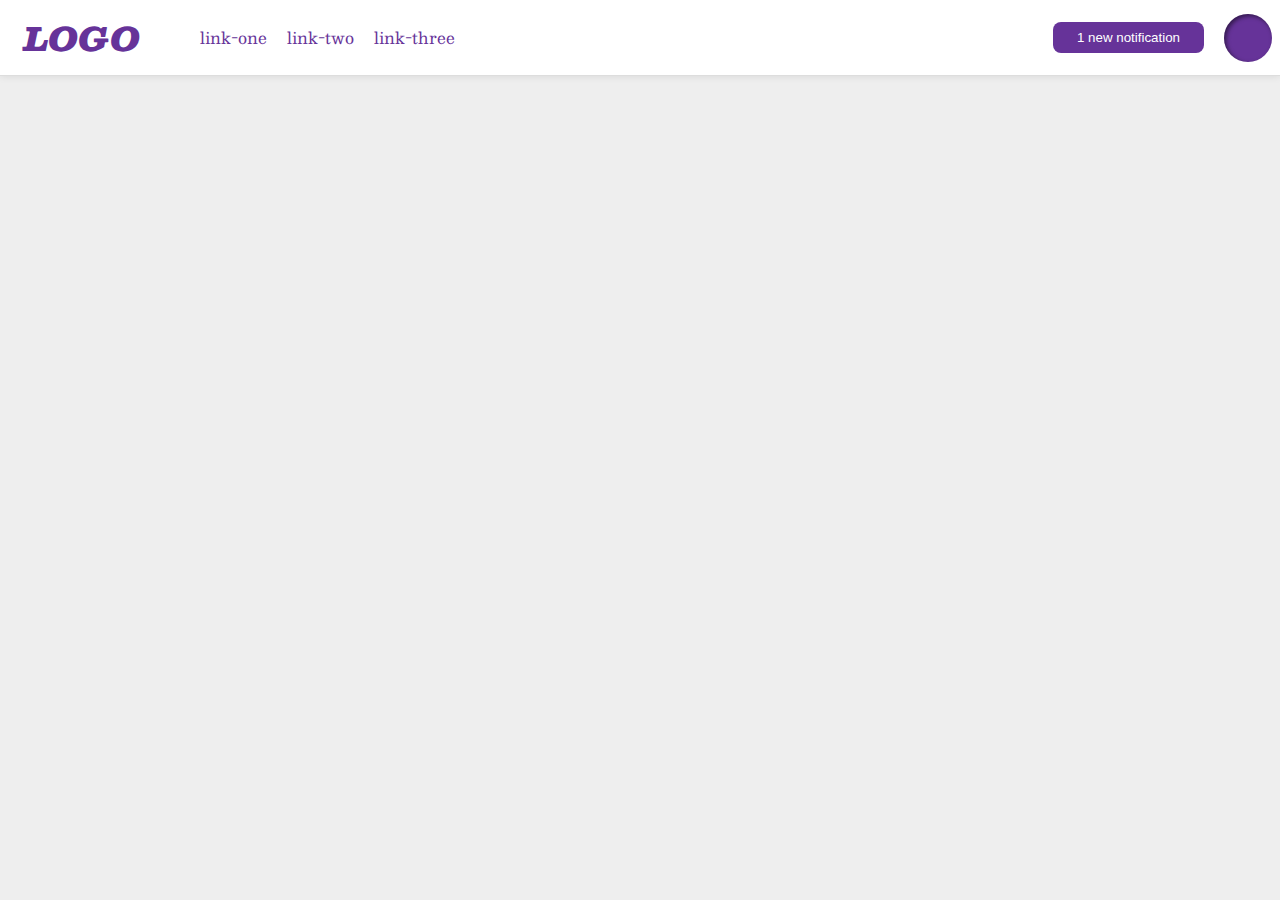
<file: flex/03-flex-header-2/index.html>
<!DOCTYPE html>
<html lang="en">
  <head>
    <meta charset="UTF-8">
    <meta http-equiv="X-UA-Compatible" content="IE=edge">
    <meta name="viewport" content="width=device-width, initial-scale=1.0">
    <title>Flex Header 2</title>
    <link rel="stylesheet" href="style.css">
  </head>
  <body>
    <div class="header">
    <div class="left-items">
      <div class="logo">
        LOGO
      </div>
      <ul class="links">
        <li><a href="https://google.com">link-one</a></li>
        <li><a href="https://google.com">link-two</a></li>
        <li><a href="https://google.com">link-three</a></li>
      </ul>
    </div>
    <div class="right-items">
      <button class="notifications">
        1 new notification
      </button>
      <div class="profile-image"></div>
      </div>
    </div>
  </body>
</html>
</file>
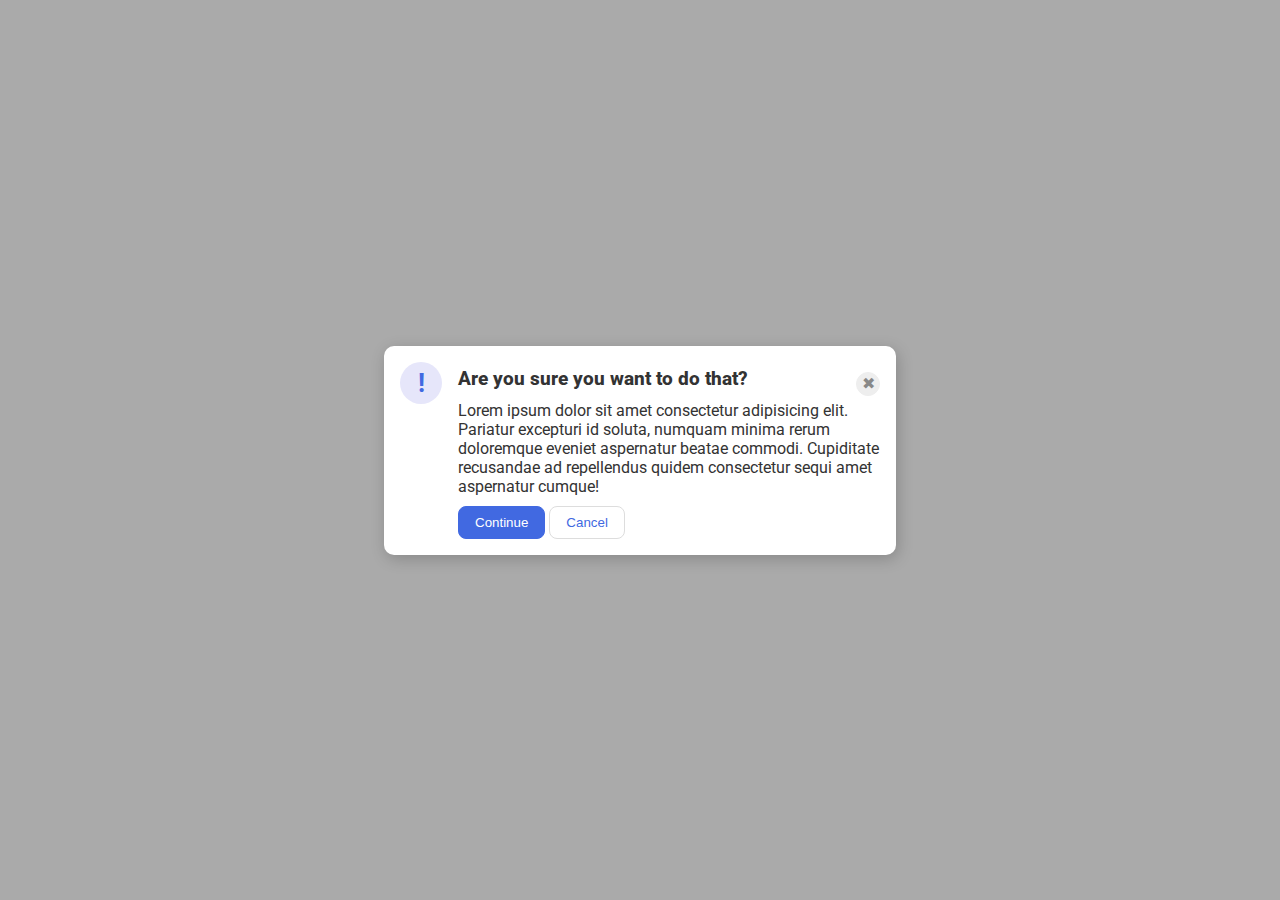
<file: flex/05-flex-modal/index.html>
<!DOCTYPE html>
<html lang="en">
  <head>
    <meta charset="UTF-8">
    <meta http-equiv="X-UA-Compatible" content="IE=edge">
    <meta name="viewport" content="width=device-width, initial-scale=1.0">
    <link rel="stylesheet" href="style.css">
    <title>Modal</title>
  </head>
  <body>
    <div class="modal">

      <div class="icon">!</div>

      <div class="main-zone">
        <div class="header">Are you sure you want to do that?
          <button class="close-button">✖</button>
        </div>

        <div class="text">Lorem ipsum dolor sit amet consectetur adipisicing elit. Pariatur excepturi id soluta, numquam minima rerum doloremque eveniet aspernatur beatae commodi. Cupiditate recusandae ad repellendus quidem consectetur sequi amet aspernatur cumque!</div>
        <button class="continue">Continue</button>
        <button class="cancel">Cancel</button>
     </div>


    </div>
  </body>
</html>
</file>
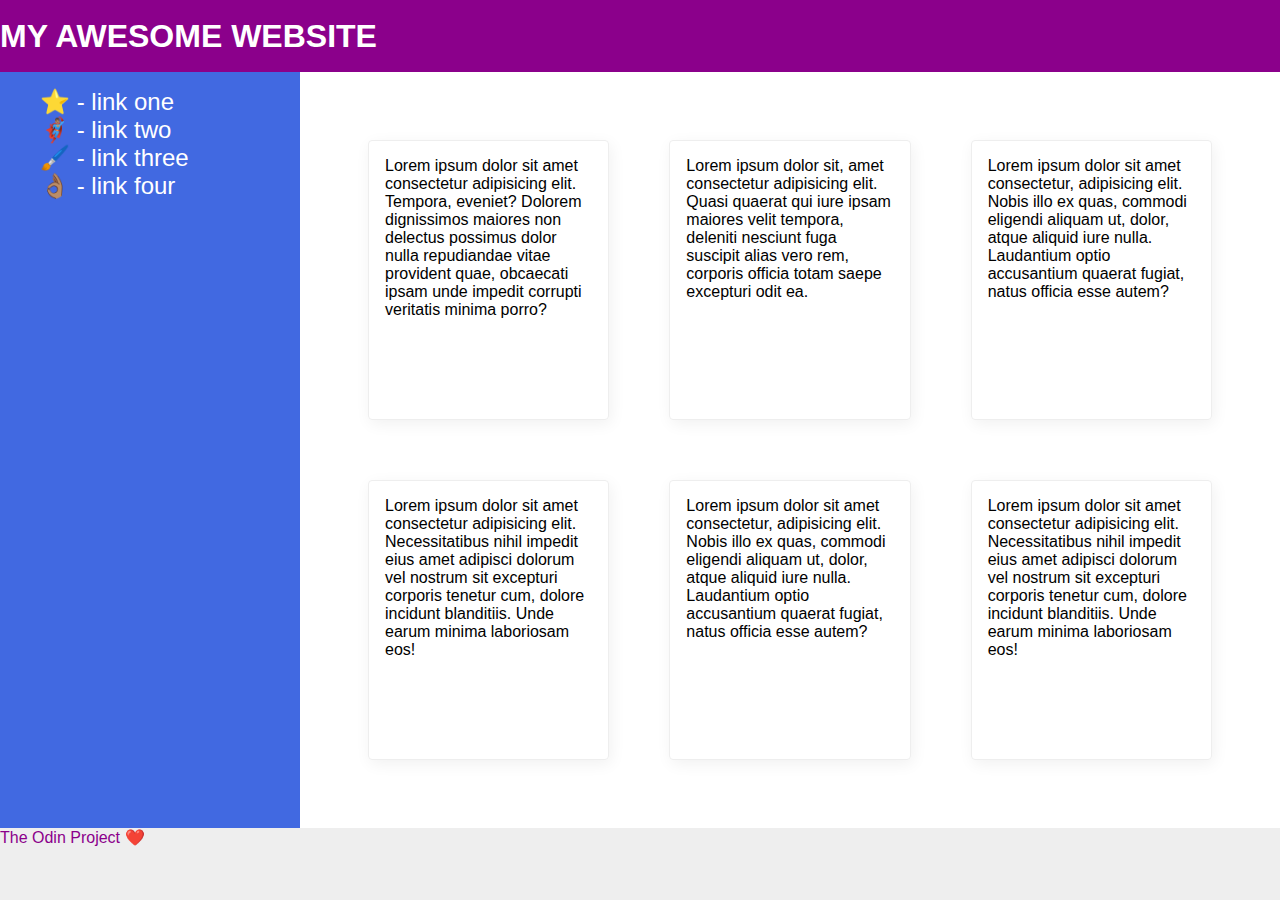
<file: flex/07-flex-layout-2/index.html>
<!DOCTYPE html>
<html lang="en">
  <head>
    <meta charset="UTF-8">
    <meta http-equiv="X-UA-Compatible" content="IE=edge">
    <meta name="viewport" content="width=device-width, initial-scale=1.0">
    <title>The Holy Grail</title>
    <link rel="stylesheet" href="style.css">
  </head>
  <body>
    <div class="header">
      MY AWESOME WEBSITE
    </div>


    <div class="main-content">
    <div class="sidebar">
      <ul>
        <li><a href="#">⭐ - link one</a></li>
        <li><a href="#">🦸🏽‍♂️ - link two</a></li>
        <li><a href="#">🖌️ - link three</a></li>
        <li><a href="#">👌🏽 - link four</a></li>
      </ul>
    </div>

    <div class="card-container">
    <div class="card">Lorem ipsum dolor sit amet consectetur adipisicing elit. Tempora, eveniet? Dolorem dignissimos maiores non delectus possimus dolor nulla repudiandae vitae provident quae, obcaecati ipsam unde impedit corrupti veritatis minima porro?</div>
    <div class="card">Lorem ipsum dolor sit, amet consectetur adipisicing elit. Quasi quaerat qui iure ipsam maiores velit tempora, deleniti nesciunt fuga suscipit alias vero rem, corporis officia totam saepe excepturi odit ea.</div>
    <div class="card">Lorem ipsum dolor sit amet consectetur, adipisicing elit. Nobis illo ex quas, commodi eligendi aliquam ut, dolor, atque aliquid iure nulla. Laudantium optio accusantium quaerat fugiat, natus officia esse autem?</div>
    <div class="card">Lorem ipsum dolor sit amet consectetur adipisicing elit. Necessitatibus nihil impedit eius amet adipisci dolorum vel nostrum sit excepturi corporis tenetur cum, dolore incidunt blanditiis. Unde earum minima laboriosam eos!</div>
    <div class="card">Lorem ipsum dolor sit amet consectetur, adipisicing elit. Nobis illo ex quas, commodi eligendi aliquam ut, dolor, atque aliquid iure nulla. Laudantium optio accusantium quaerat fugiat, natus officia esse autem?</div>
    <div class="card">Lorem ipsum dolor sit amet consectetur adipisicing elit. Necessitatibus nihil impedit eius amet adipisci dolorum vel nostrum sit excepturi corporis tenetur cum, dolore incidunt blanditiis. Unde earum minima laboriosam eos!</div>
    </div>
  </div>
    
    <div class="footer">
      The Odin Project ❤️
    </div>
  </body>
</html>
</file>
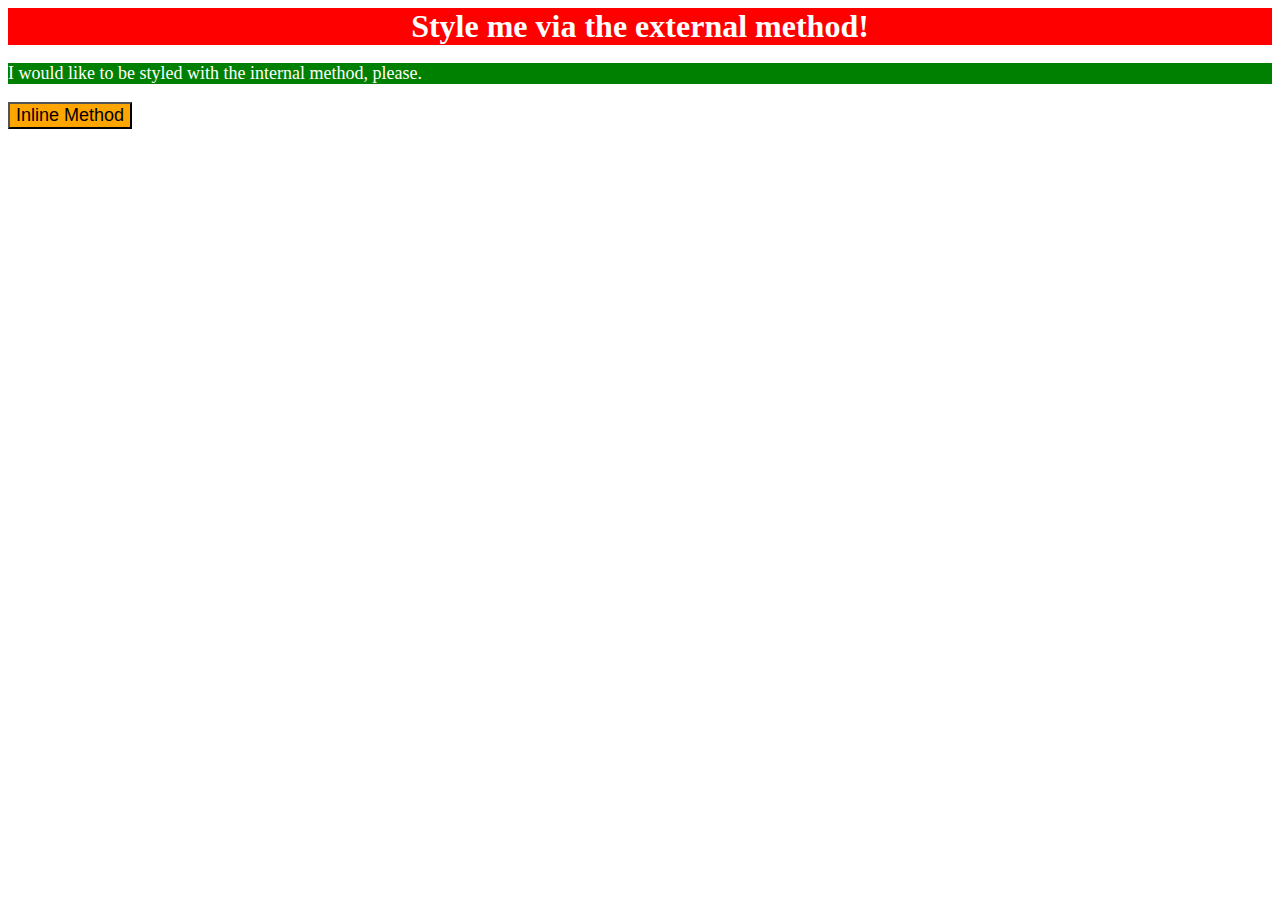
<file: foundations/01-css-methods/index.html>
<!DOCTYPE html>
<html lang="en">
  <head>
    <meta charset="UTF-8">
    <meta http-equiv="X-UA-Compatible" content="IE=edge">
    <meta name="viewport" content="width=device-width, initial-scale=1.0">
    <link rel="stylesheet" href="css/style.css">
    <title>Methods for Adding CSS</title>
  </head>
  <body>
    <div>Style me via the external method!</div>
    <p>I would like to be styled with the internal method, please.</p>
    <button style="background-color: orange; font-size: 18px;">Inline Method</button>
  </body>
</html>


<style>
  p {
    background-color: green;
    color: white;
    font-size: 18px;
  }
</style>
</file>
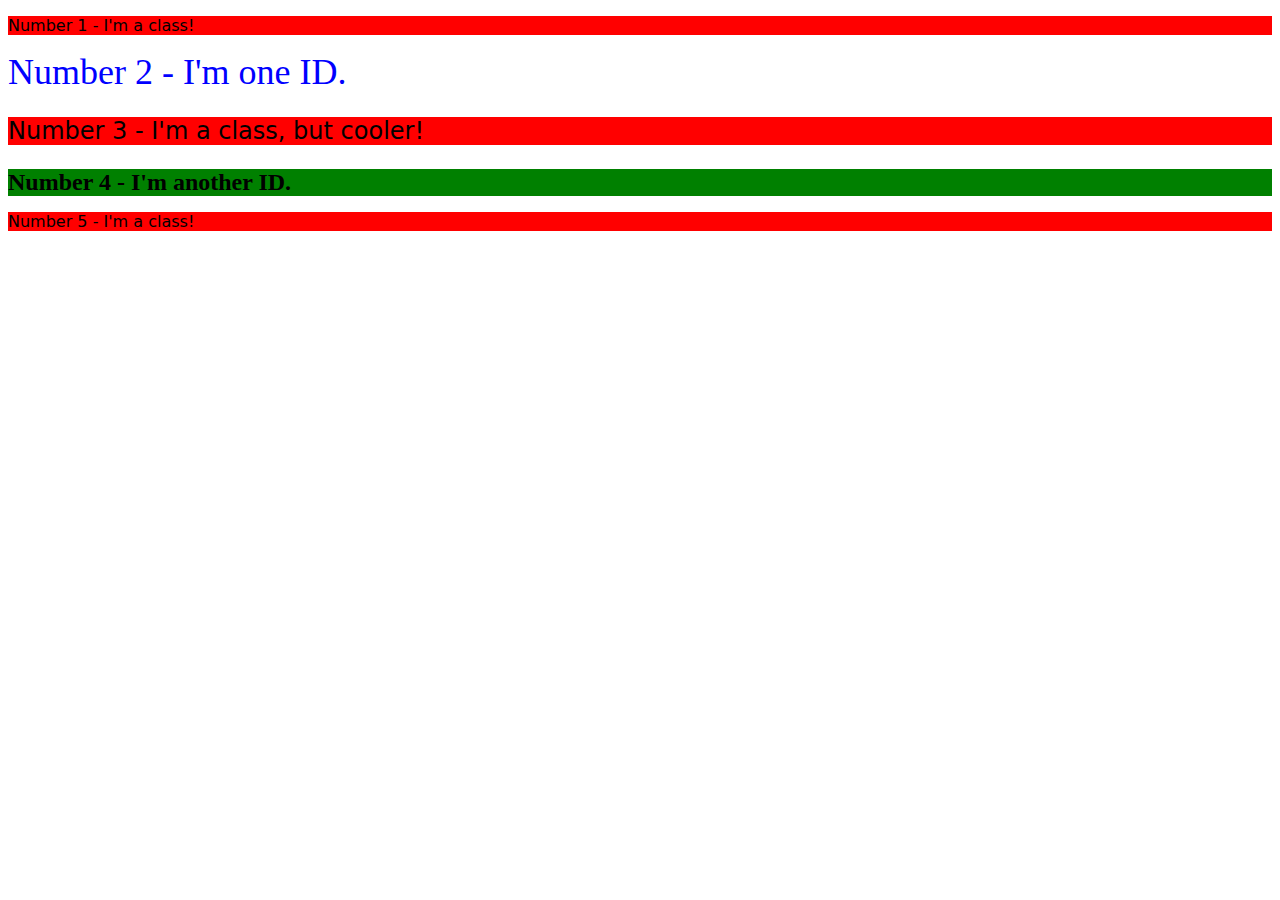
<file: foundations/02-class-id-selectors/index.html>
<!DOCTYPE html>
<html lang="en">
  <head>
    <meta charset="UTF-8">
    <meta http-equiv="X-UA-Compatible" content="IE=edge">
    <meta name="viewport" content="width=device-width, initial-scale=1.0">
    <title>Class and ID Selectors</title>
    <link rel="stylesheet" href="style.css">
  </head>
  <body>
    <p class="odd-numbers">Number 1 - I'm a class!</p>
    <div id="second">Number 2 - I'm one ID.</div>
    <p class="odd-numbers font-size">Number 3 - I'm a class, but cooler!</p>
    <div id="fourth" class="font-size">Number 4 - I'm another ID.</div>
    <p class="odd-numbers">Number 5 - I'm a class!</p>
  </body>
</html>
</file>
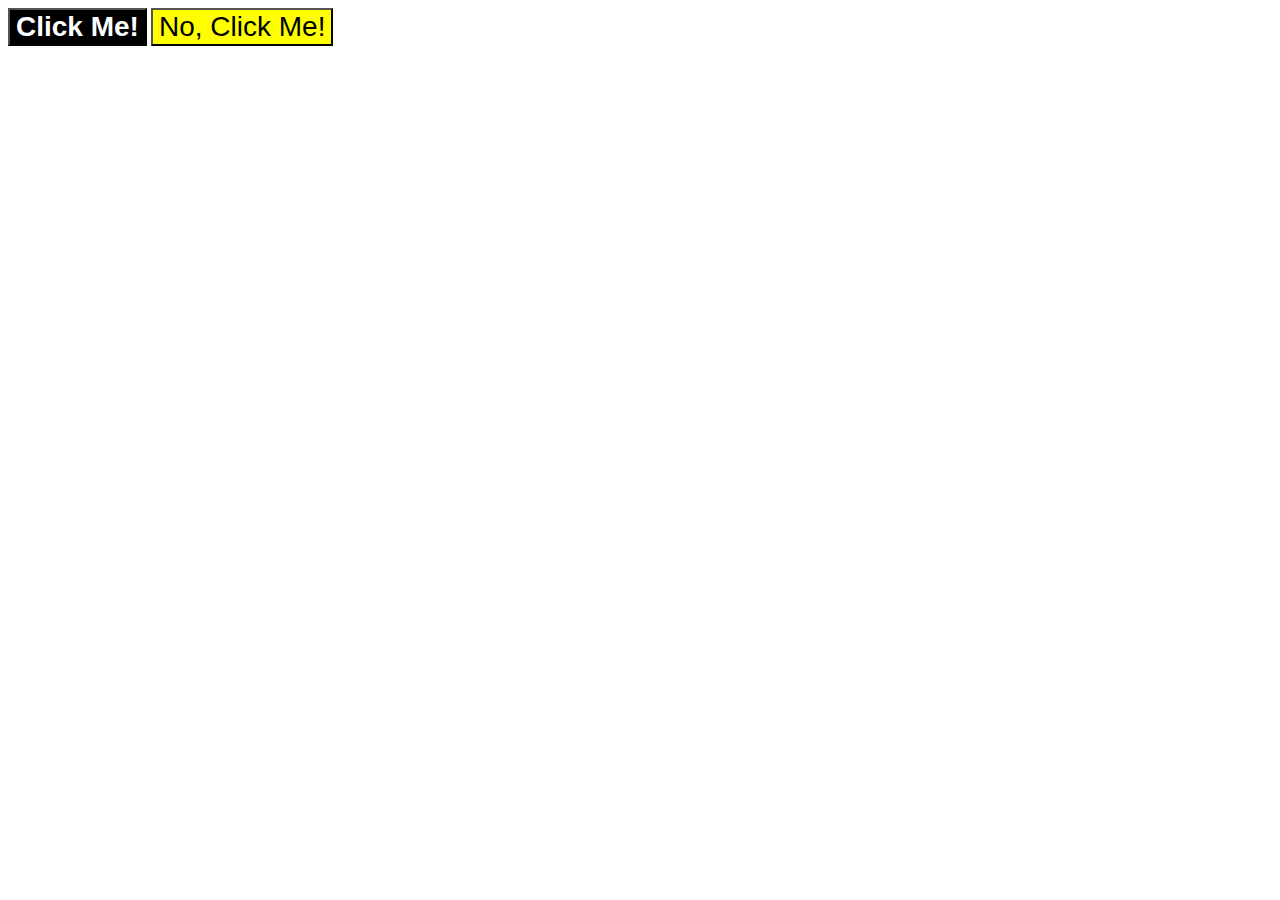
<file: foundations/03-grouping-selectors/index.html>
<!DOCTYPE html>
<html lang="en">
  <head>
    <meta charset="UTF-8">
    <meta http-equiv="X-UA-Compatible" content="IE=edge">
    <meta name="viewport" content="width=device-width, initial-scale=1.0">
    <title>Grouping Selectors</title>
    <link rel="stylesheet" href="style.css">
  </head>
  <body>
    <button id="btn-1" class="btn">Click Me!</button>
    <button id="btn-2" class="btn">No, Click Me!</button>
  </body>
</html>
</file>
<file: flex/03-flex-header-2/style.css>
/* this is some magical font-importing.  
you'll learn about it later. */
@import url('https://fonts.googleapis.com/css2?family=Besley:ital,wght@0,400;1,900&display=swap');

body {
  margin: 0;
  background: #eee;
  font-family: Besley, serif;
}

.header {
  display: flex;
  background: white;
  border-bottom: 1px solid #ddd;
  box-shadow: 0 0 8px rgba(0,0,0,.1);
  justify-content: space-between;
  padding: 8px;
}



.left-items, .right-items {
  display: flex;
  margin-left: 16px;
  gap: 20px;
  align-items: center;

}

ul {
  display: flex;
  gap: 20px;
}



.profile-image {
  background: rebeccapurple;
  box-shadow: inset 2px 2px 4px rgba(0,0,0,.5);
  border-radius: 50%;
  width: 48px;
  height: 48px;
}

.logo {
  color: rebeccapurple;
  font-size: 32px;
  font-weight: 900;
  font-style: italic;
}

button {
  border: none;
  border-radius: 8px;
  background: rebeccapurple;
  color: white;
  padding: 8px 24px;
}

a {
  /* this removes the line under our links */
  text-decoration: none;
  color: rebeccapurple;
}

ul {
  list-style-type: none;
}
</file>
<file: flex/05-flex-modal/style.css>
@import url('https://fonts.googleapis.com/css2?family=Roboto:wght@400;700&display=swap');

html, body {
  height: 100%;
}

body {
  font-family: Roboto, sans-serif;
  margin: 0;
  background: #aaa;
  color: #333;
  /* I'll give you this one for free lol */
  display: flex;
  align-items: center;
  justify-content: center;
}

.modal {
  display: flex;
  background: white;
  width: 480px;
  border-radius: 10px;
  box-shadow: 2px 4px 16px rgba(0,0,0,.2);
  padding: 16px;
  gap: 16px;
}





.header {
  display: flex;
  justify-content: space-between;
  align-items:center;
  font-size: 1.2em;
  font-weight: 800;
}

.text {
  margin-top: 5px;
}



.icon {
  flex: 1 0 auto;
  color: royalblue;
  font-size: 26px;
  font-weight: 700;
  background: lavender;
  width: 42px;
  height: 42px;
  border-radius: 50%;
  display: flex;
  align-items: center;
  justify-content: center;
}


.close-button {
  background: #eee;
  border-radius: 50%;
  color: #888;
  font-weight: 400;
  font-size: 16px;
  height: 24px;
  width: 24px;
  display: flex;
  align-items: center;
  justify-content: center;
  border: 1px solid #eee;
  padding: 0;
}

button {
  cursor: pointer;
  padding: 8px 16px;
  border-radius: 8px;
  margin-top: 10px;
}

button.continue {
  background: royalblue;
  border: 1px solid royalblue;
  color: white;
}

button.cancel {
  background: white;
  border: 1px solid #ddd;
  color: royalblue;
}
</file>
<file: flex/07-flex-layout-2/style.css>
body {
  font-family: -apple-system, BlinkMacSystemFont, 'Segoe UI', Roboto, Oxygen, Ubuntu, Cantarell, 'Open Sans', 'Helvetica Neue', sans-serif;
  margin: 0;
  min-height: 100vh;
  display: flex;
  flex-direction: column;
}

.header {
  height: 72px;
  background: darkmagenta;
  color: white;
  font-weight: 900;
  font-size: 32px;
  display: flex;
  align-items: center;
}


.main-content {
  display: flex;
  flex: 1;
}

.card-container {
  display: flex;
  flex-direction: row;
  flex-wrap: wrap;
  gap: 20px;
  padding: 48px;

}

.footer {
  height: 72px;
  background: #eee;
  color: darkmagenta;
}

.sidebar {
  flex-shrink: 0;
  width: 300px;
  background: royalblue;
  box-sizing: border-box;
}

ul {
  list-style: none;
}

ul a {
  text-decoration: none;
  color: white;
  font-size: 24px;

}

.card {
  flex: 1 1 calc(20.333%);
  border: 1px solid #eee;
  box-shadow: 2px 4px 16px rgba(0,0,0,.06);
  border-radius: 4px;
  margin: 20px;
  padding: 16px;

}
</file>
<file: foundations/01-css-methods/css/style.css>
/*`div`: a red background, white text, a font size of 32px, center aligned, and bold */

div {
    background-color: red;
    color: white;
    font-size: 32px;
    text-align: center;
    font-weight: bold;
}
</file>
<file: foundations/02-class-id-selectors/style.css>
/*
* **All odd numbered elements**: a light red/pink background, and a list of fonts containing `Verdana` and `DejaVu Sans` with `sans-serif` as a fallback
* **The second element**: blue text and a font size of 36px
* **The third element**: in addition to the styles for all odd numbered elements, add a font size of 24px
* **The fourth element**: a light green background, a font size of 24px, and bold

*/

.odd-numbers {
    background-color: red;
    font-family: Verdana, 'DejaVu Sans', sans-serif;
}

#second {
    color: blue;
    font-size: 36px;
}

.font-size {
    font-size: 24px;
}

#fourth {
    background-color: green;
    font-weight: bold;
}
</file>
<file: foundations/03-grouping-selectors/style.css>
#btn-1 {
    background-color: black;
    color: white;
    font-weight: bold;
}

#btn-2 {
    background-color: yellow;
}

.btn {
    font-size: 28px;
    font-family: Helvetica, 'Times New Roman' sans-serif;
}


/*
* **The first element**: a black background, white text color, and a bold font weight
* **The second element**: a yellow background
* **Both elements**: a font size of 28px and a list of fonts containing `Helvetica` and `Times New Roman`, with `sans-serif` as a fallback */
</file>
